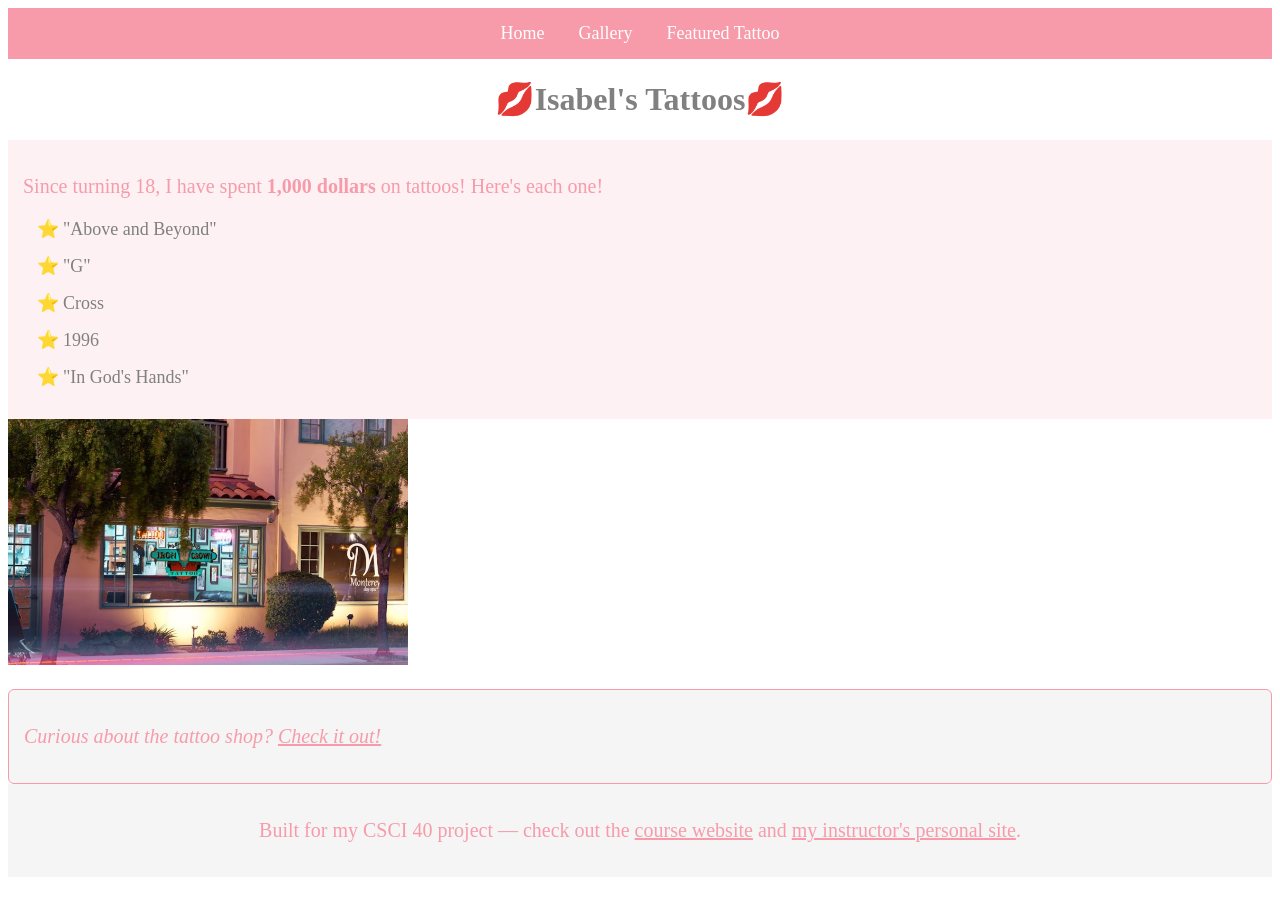
<file: index.html>
<!DOCTYPE html>
<html lang="en">
<head>
  <meta charset="utf-8">
  <meta name="description" content="Isabel shares the stories and meanings behind her tattoos, from family sentiments to personal milestones.">
  <title>Isabel's Tattoos & Their Meanings</title>
  <link rel="stylesheet" href="style.css">
</head>
<body>

  <nav class="navbar">
    <a href="index.html">Home</a>
    <a href="gallery.html">Gallery</a>
    <a href="detail.html">Featured Tattoo</a>
  </nav>

  <h1>💋Isabel's Tattoos💋</h1>

  <div class="intro">
    <p>Since turning 18, I have spent <span class="highlight">1,000 dollars</span> on tattoos! Here's each one!</p>
    <ul>
      <li>"Above and Beyond" </li>
      <li>"G"</li>
      <li>Cross </li>
      <li>1996 </li>
      <li>"In God's Hands" </li>
    </ul>
  </div>

  <img src="storefront.png" alt="collage of above and beyond, cross, 1996, and In God's Hands tattoos" style="width: 400px;">

  <div class="callout" id="shop-info">
    <p>Curious about the tattoo shop? <a href="https://www.ironcrowntattoo.com/">Check it out!</a></p>
  </div>

  <div class="follow-links">
    <p>Built for my CSCI 40 project — check out the <a href="https://csci40.rtealwitter.com/">course website</a> and <a href="https://www.rtealwitter.com/">my instructor's personal site</a>.</p>
  </div>

  <script async src="https://www.googletagmanager.com/gtag/js?id=G-KRMNXY2VSV"></script>
  <script>
    window.dataLayer = window.dataLayer || [];
    function gtag(){dataLayer.push(arguments);}
    gtag('js', new Date());
    gtag('config', 'G-KRMNXY2VSV');
  </script>

</body>
</html>
</file>
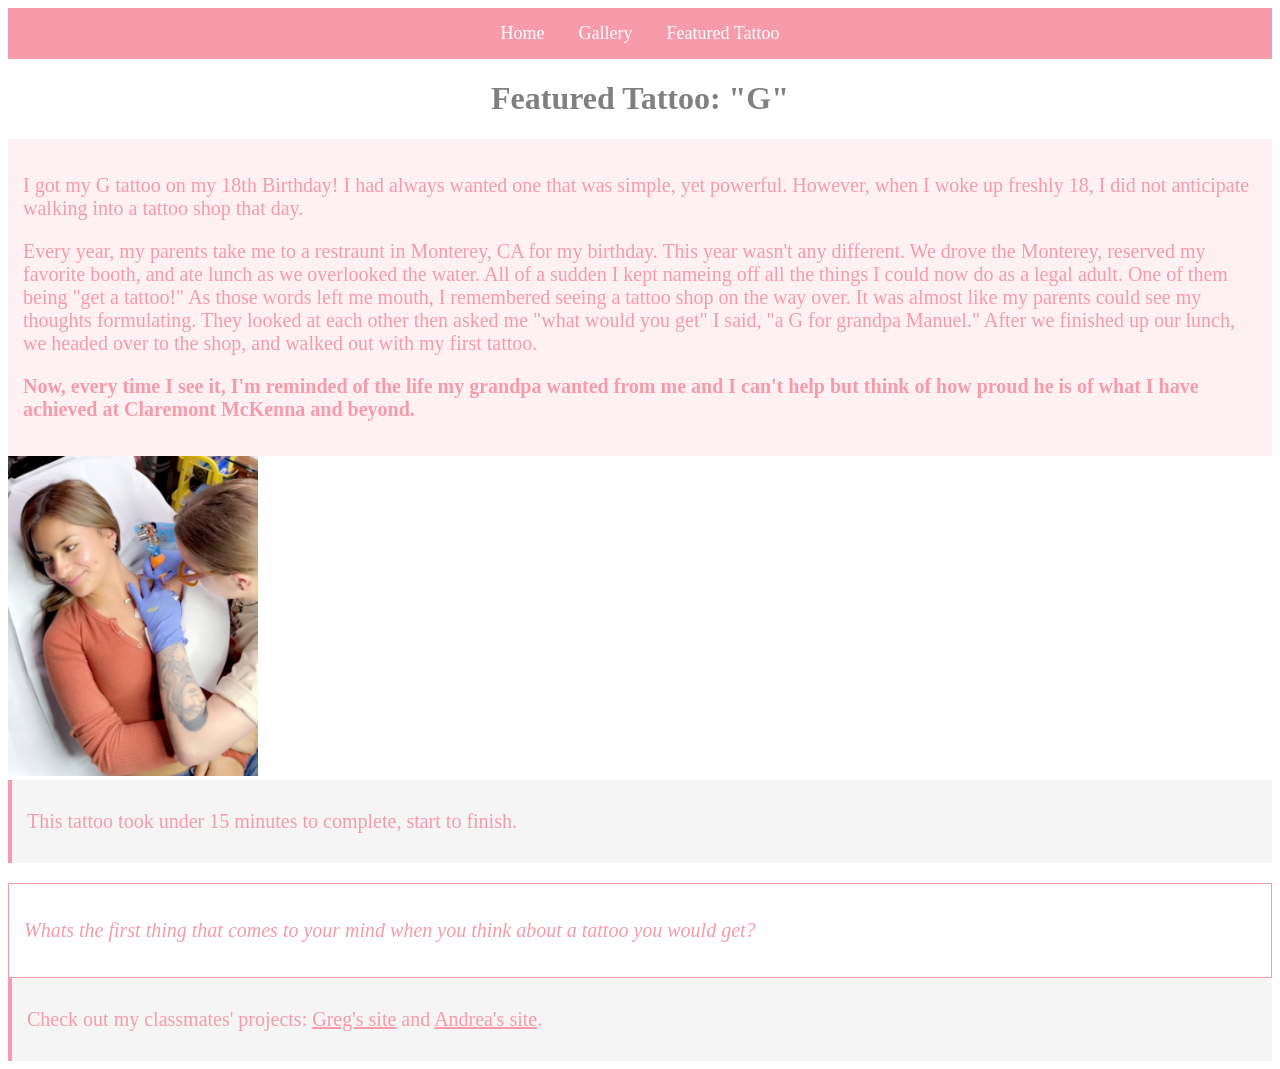
<file: detail.html>
<!DOCTYPE html>
<html lang="en">
<head>
  <meta charset="utf-8">
  <meta name="description" content="A closer look at Isabel's 'G' tattoo and the story behind it.">
  <title>Featured Tattoo: "G" | Isabel's Tattoos & Their Meanings</title>
  <link rel="stylesheet" href="style.css">
</head>
<body>

  <nav class="navbar">
    <a href="index.html">Home</a>
    <a href="gallery.html">Gallery</a>
    <a href="detail.html">Featured Tattoo</a>
  </nav>

  <h1>Featured Tattoo: "G"</h1>

  <div class="intro">
    <p>I got my G tattoo on my 18th Birthday! I had always wanted one that was simple, yet powerful. However, when I woke up freshly 18, I did not anticipate walking into a tattoo shop that day.</p>
    <p>Every year, my parents take me to a restraunt in Monterey, CA for my birthday. This year wasn't any different. We drove the Monterey, reserved my favorite booth, and ate lunch as we overlooked the water. All of a sudden I kept nameing off all the things I could now do as a legal adult. One of them being "get a tattoo!" As those words left me mouth, I remembered seeing a tattoo shop on the way over. It was almost like my parents could see my thoughts formulating. They looked at each other then asked me "what would you get" I said, "a G for grandpa Manuel." After we finished up our lunch, we headed over to the shop, and walked out with my first tattoo. </p>
    <p><span class="highlight">Now, every time I see it, I'm reminded of the life my grandpa wanted from me and I can't help but think of how proud he is of what I have achieved at Claremont McKenna and beyond.</span></p>
  </div>

  <img src="GTAT.jpg" alt="close-up front view of the cursive G tattoo" style="width: 250px;">
<div class="note">
  <p>This tattoo took under 15 minutes to complete, start to finish.</p>
</div>
  <div class="callout">
    <p>Whats the first thing that comes to your mind when you think about a tattoo you would get?</p>
  </div>
<div class="note">
    <p>Check out my classmates' projects: <a href="https://gregogaravaglia.github.io/lab-homepage/">Greg's site</a> and <a href="https://andrea-marie-pua.github.io/lab-homepage/">Andrea's site</a>.</p>
</div>
  <script async src="https://www.googletagmanager.com/gtag/js?id=G-KRMNXY2VSV"></script>
  <script>
    window.dataLayer = window.dataLayer || [];
    function gtag(){dataLayer.push(arguments);}
    gtag('js', new Date());
    gtag('config', 'G-KRMNXY2VSV');
  </script>

</body>
</html>
</file>
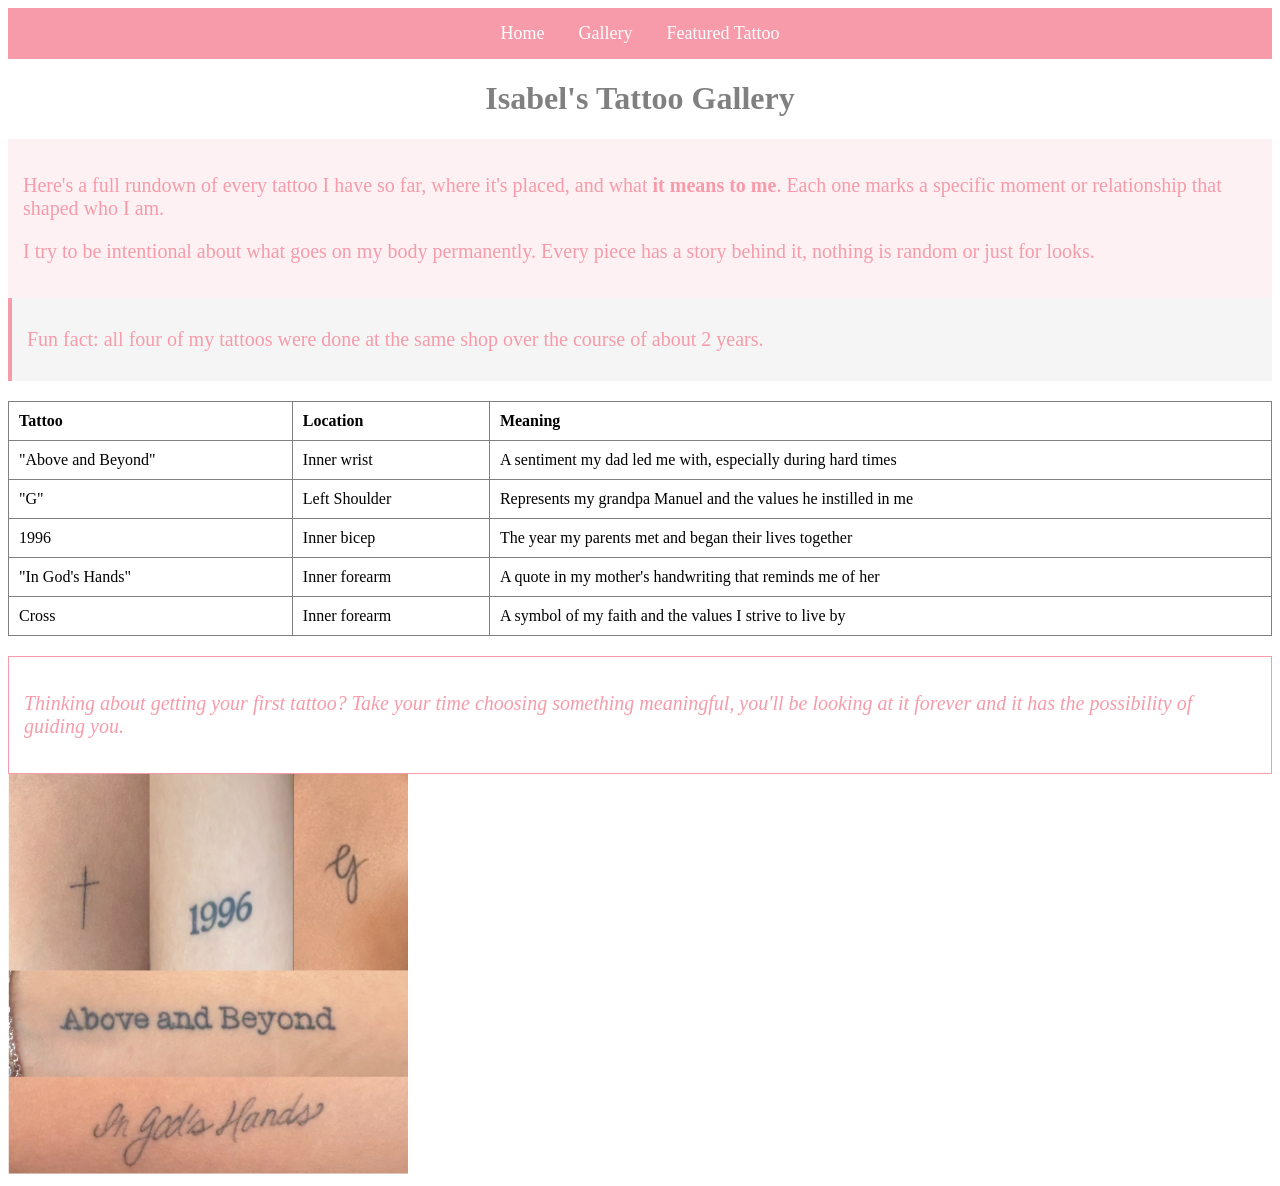
<file: gallery.html>
<!DOCTYPE html>
<html lang="en">
<head>
  <meta charset="utf-8">
  <meta name="description" content="A gallery of Isabel's tattoos, including their locations and the meanings behind each one.">
  <title>Isabel's Tattoo Gallery | Isabel's Tattoos & Their Meanings</title>
  <link rel="stylesheet" href="style.css">
</head>
<body>

  <nav class="navbar">
    <a href="index.html">Home</a>
    <a href="gallery.html">Gallery</a>
    <a href="detail.html">Featured Tattoo</a>
  </nav>

  <h1> Isabel's Tattoo Gallery</h1>

  <div class="intro">
    <p>Here's a full rundown of every tattoo I have so far, where it's placed, and what <span class="highlight">it means to me</span>. Each one marks a specific moment or relationship that shaped who I am.</p>
    <p>I try to be intentional about what goes on my body permanently. Every piece has a story behind it, nothing is random or just for looks.</p>
  </div>
<div class="note">
  <p>Fun fact: all four of my tattoos were done at the same shop over the course of about 2 years.</p>
</div>
  <table id="tattoo-table">
    <tr>
      <th>Tattoo</th>
      <th>Location</th>
      <th>Meaning</th>
    </tr>
    <tr>
      <td>"Above and Beyond"</td>
      <td>Inner wrist</td>
      <td>A sentiment my dad led me with, especially during hard times</td>
    </tr>
    <tr>
      <td>"G"</td>
      <td>Left Shoulder</td>
      <td>Represents my grandpa Manuel and the values he instilled in me</td>
    </tr>
    <tr>
      <td>1996</td>
      <td>Inner bicep</td>
      <td>The year my parents met and began their lives together</td>
    </tr>
    <tr>
      <td>"In God's Hands"</td>
      <td>Inner forearm</td>
      <td>A quote in my mother's handwriting that reminds me of her</td>
        </tr>
    <tr>
      <td>Cross</td>
      <td>Inner forearm</td>
      <td>A symbol of my faith and the values I strive to live by</td>
    </tr>
  </table>

  <div class="callout">
    <p>Thinking about getting your first tattoo? Take your time choosing something meaningful, you'll be looking at it forever and it has the possibility of guiding you.</p>
  </div>

  <img src="tattoos.png" alt="collage of above and beyond, cross, 1996, and In God's Hands tattoos" style="width: 400px;">

  <script async src="https://www.googletagmanager.com/gtag/js?id=G-KRMNXY2VSV"></script>
  <script>
    window.dataLayer = window.dataLayer || [];
    function gtag(){dataLayer.push(arguments);}
    gtag('js', new Date());
    gtag('config', 'G-KRMNXY2VSV');
  </script>

</body>
</html>
</file>
<file: style.css>
/* Add your styles here. */
p{
    color:rgb(247, 155, 170);
    font-family: "Lora", serif;
    font-size: 20px;
    margin-bottom: 20px;
}
li{
    font-size: 18px;
    margin-bottom: 15px;
    color:grey;
}

ul{
    list-style-type: "⭐ ";
}
h1{
    color:grey;
    font-family: 'dancing script', cursive;
    text-align:center
}
.navbar {
    background-color: rgb(247, 155, 170);
    text-align: center;
    padding: 15px;
}

.navbar a {
    color: white;
    text-decoration: none;
    font-family: "Lora", serif;
    font-size: 18px;
    margin: 0 15px;
}

.navbar a:hover {
    color: grey;
}

/* General link styling */
a {
    color: rgb(247, 155, 170);
}

/* Intro and callout boxes */
.intro {
    padding: 15px;
    background-color: #fdf1f3;
}

.callout {
    padding: 15px;
    border: 1px solid rgb(247, 155, 170);
    margin-top: 20px;
    font-style: italic;
}

.highlight {
    color: rgb(247, 155, 170);
    font-weight: bold;
}


#tattoo-table {
    width: 100%;
    border-collapse: collapse;
    margin-top: 20px;
}

#tattoo-table th, #tattoo-table td {
    border: 1px solid grey;
    padding: 10px;
    text-align: left;
}


@media (max-width: 600px) {
    .navbar a {
        display: block;
        margin: 10px 0;
    }
}
.note {
    background-color: #f5f5f5;
    border-left: 4px solid rgb(247, 155, 170);
    padding: 10px 15px;
    font-size: 16px;
}
.follow-links {
    padding: 15px;
    background-color: #f5f5f5;
    text-align: center;
    font-size: 15px;
}
#shop-info {
  background-color: #f5f5f5;
  padding: 15px;
  border-radius: 6px;
}
</file>
